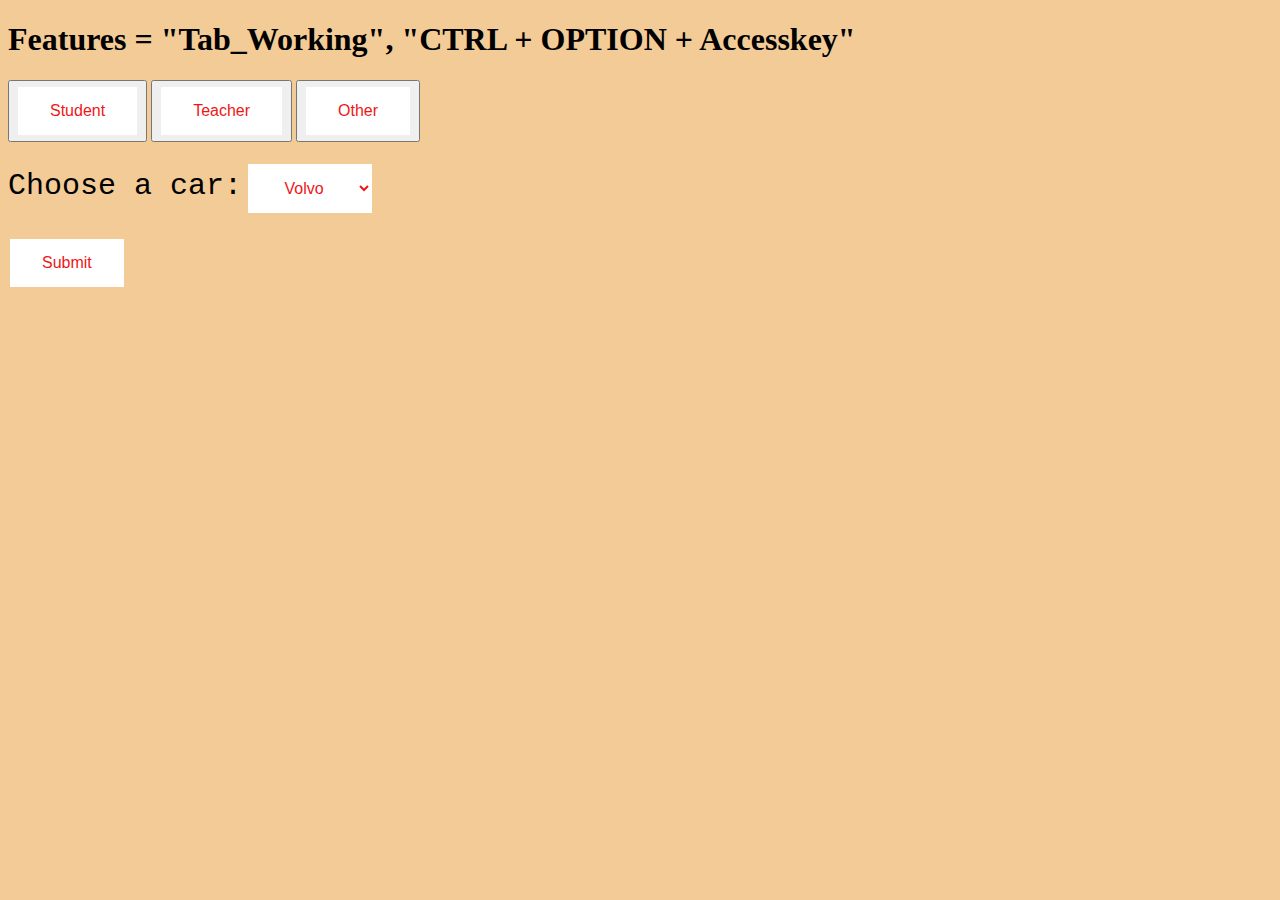
<file: index.html>
<!DOCTYPE html>
<html lang="en">

<head>
    <meta charset="UTF-8">
    <meta http-equiv="X-UA-Compatible" content="IE=edge">
    <meta name="viewport" content="width=device-width, initial-scale=1.0">
    <title>Accessible Features</title>
    <link rel="stylesheet" href="./style.css">
</head>

<body>
    <h1>Features = "Tab_Working", "CTRL + OPTION + Accesskey" </h1>

    <div role="navigation" aria-label="College">
        <button>
            <a href="./page_for_Student.html" accesskey="s" class="button">Student</a>
        </button>
        <button>
            <a href="./page_for_Teacher.html" accesskey="t" class="button">Teacher</a>
        </button>
        <button>
            <a href="./page_for_other.html" accesskey="o" class="button">Other</a>
        </button>
    </div>

    <br>
    <form>
        <label for="cars" accesskey="c" id="choose">Choose a car:</label>
        <select name="cars" id="cars" class="button">
            <option value="volvo">Volvo</option>
            <option value="saab">Saab</option>
            <option value="opel">Opel</option>
            <option value="audi">Audi</option>
        </select>
        <br><br>
        <input type="submit" value="Submit" class="button">
    </form>

</body>

</html>
</file>
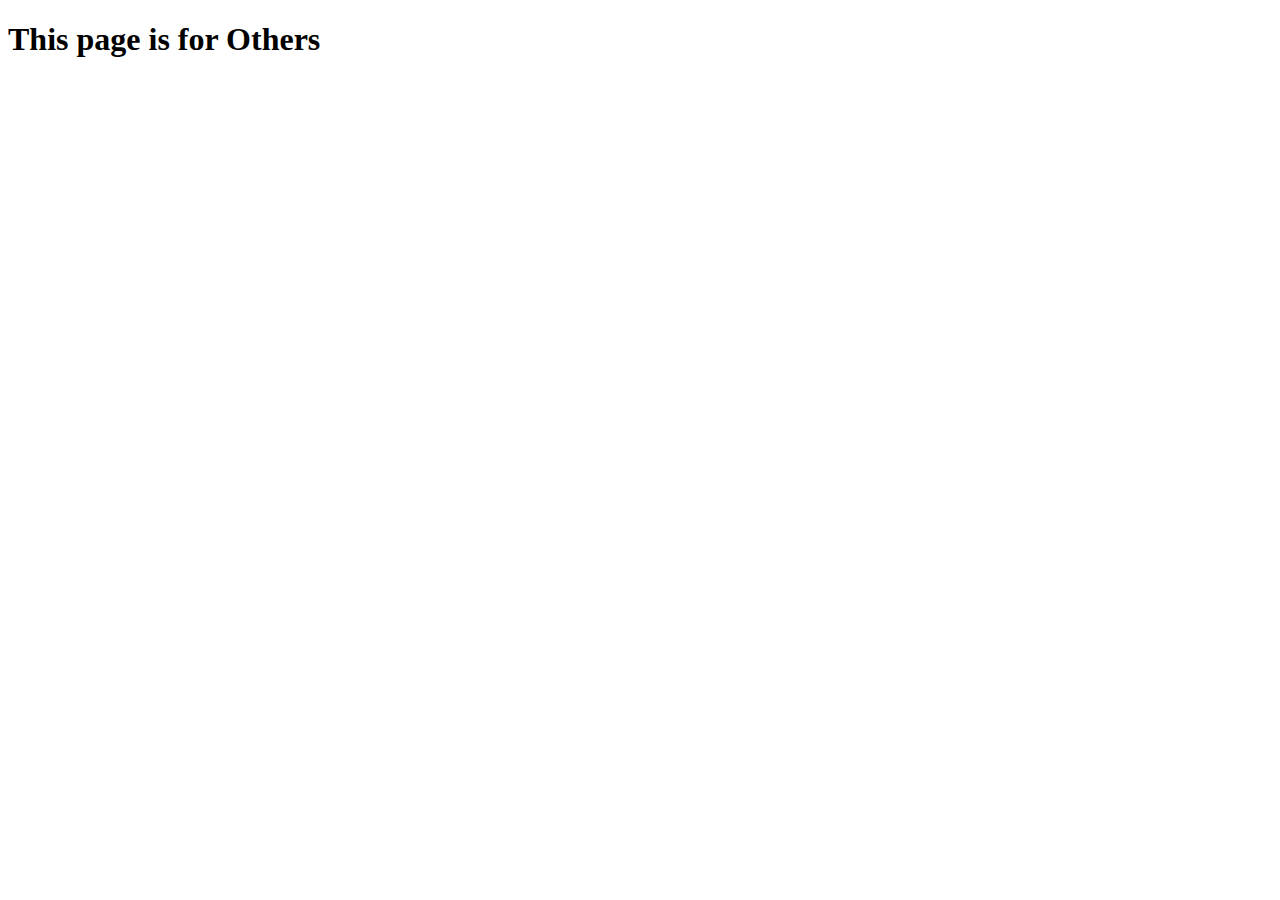
<file: page_for_other.html>
<!DOCTYPE html>
<html lang="en">

<head>
    <meta charset="UTF-8">
    <meta http-equiv="X-UA-Compatible" content="IE=edge">
    <meta name="viewport" content="width=device-width, initial-scale=1.0">
    <title>Other</title>
</head>

<body>
    <h1>This page is for Others</h1>

</body>

</html>
</file>
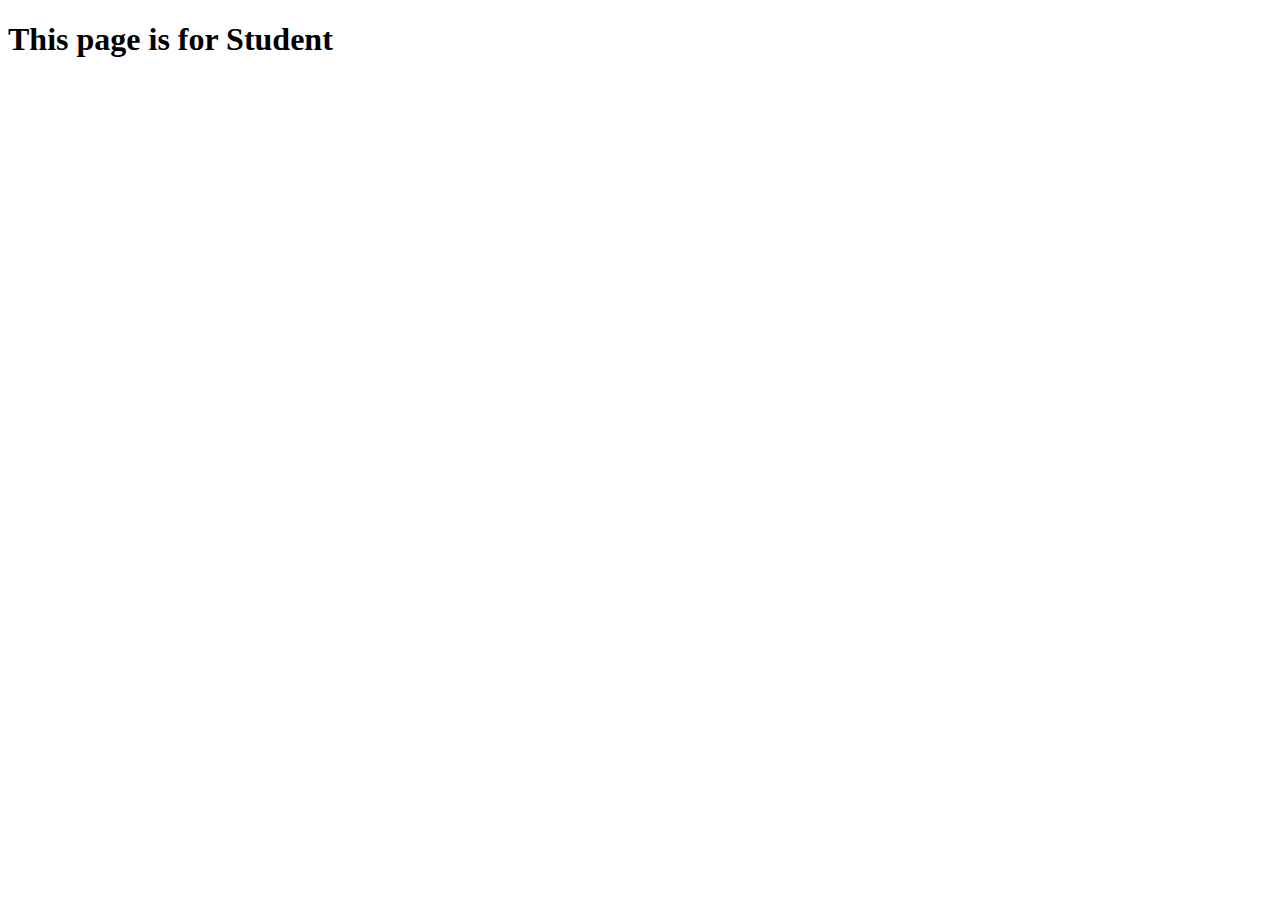
<file: page_for_Student.html>
<!DOCTYPE html>
<html lang="en">

<head>
    <meta charset="UTF-8">
    <meta http-equiv="X-UA-Compatible" content="IE=edge">
    <meta name="viewport" content="width=device-width, initial-scale=1.0">
    <title>Other</title>
</head>

<body>
    <h1>This page is for Student</h1>

</body>

</html>
</file>
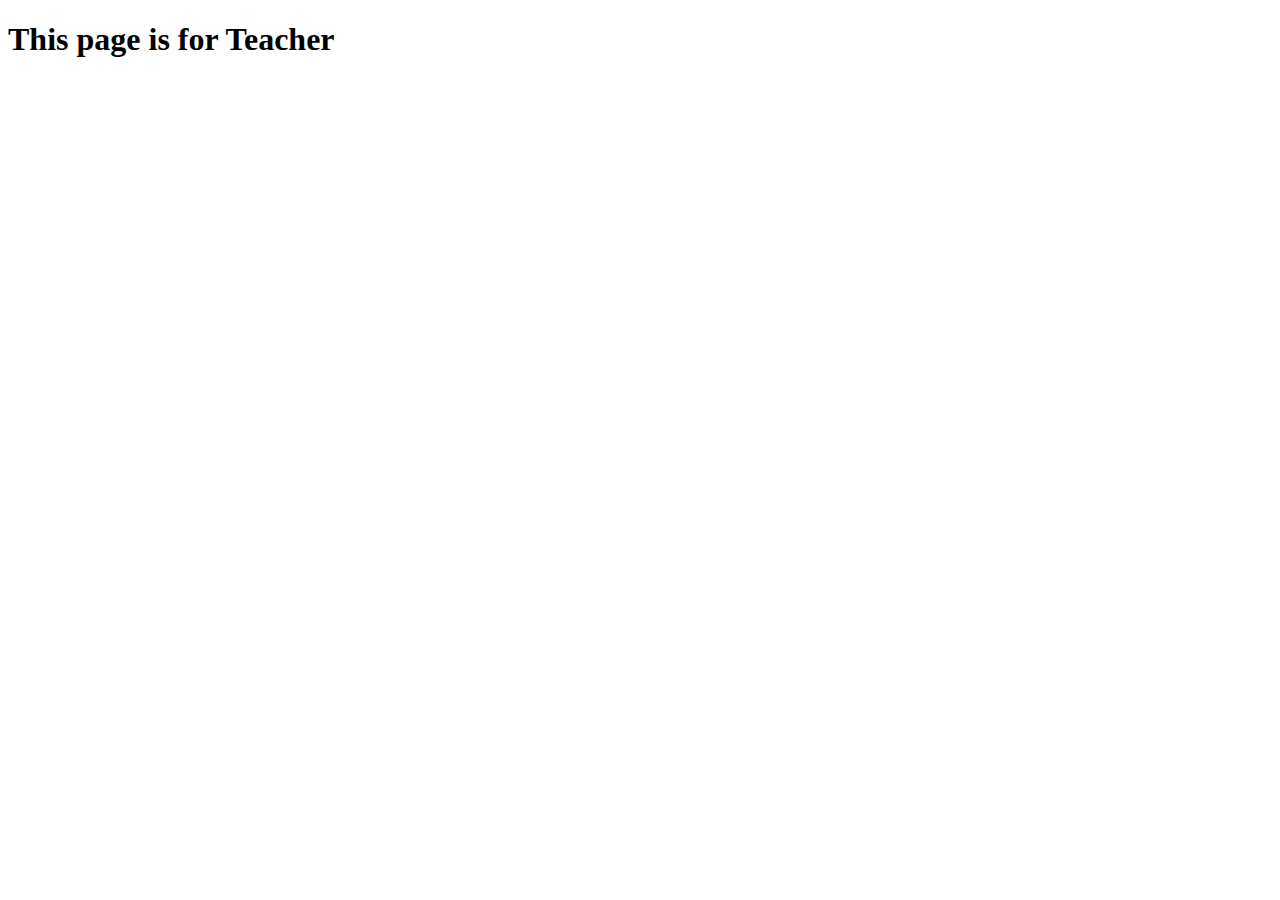
<file: page_for_Teacher.html>
<!DOCTYPE html>
<html lang="en">

<head>
    <meta charset="UTF-8">
    <meta http-equiv="X-UA-Compatible" content="IE=edge">
    <meta name="viewport" content="width=device-width, initial-scale=1.0">
    <title>Other</title>
</head>

<body>
    <h1>This page is for Teacher</h1>

</body>

</html>
</file>
<file: style.css>
body {
  background-color: rgb(243, 203, 150);
}
.button{
  background-color: #ffffff;
  border: none;
  color: rgb(238, 22, 22);
  padding: 15px 32px;
  text-align: center;
  text-decoration: none;
  display: inline-block;
  font-size: 16px;
  margin: 4px 2px;
  cursor: pointer;
}
#choose{
    font-family: 'Courier New', Courier, monospace;
    font-size: 30px;
}
</file>
